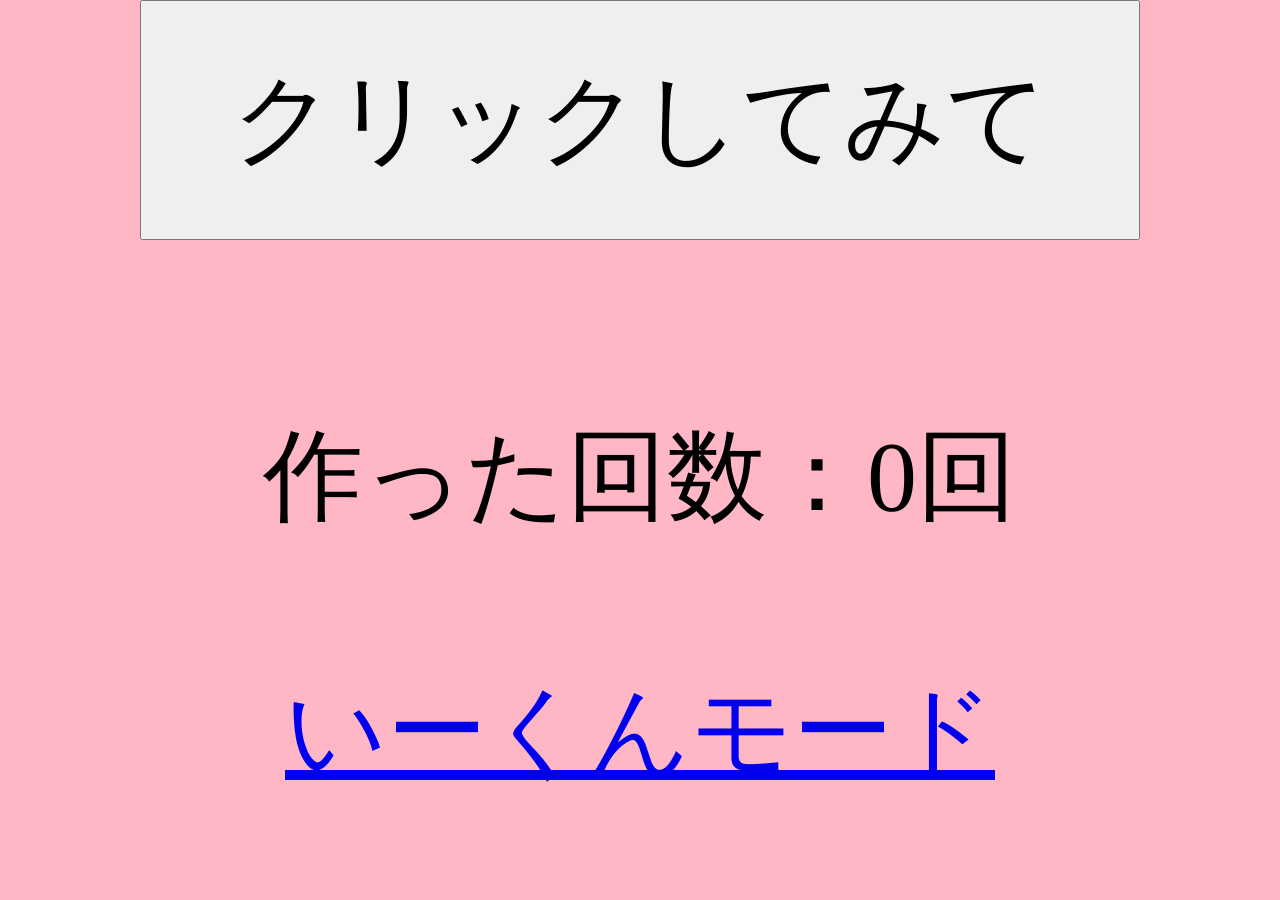
<file: index.html>
<!DOCTYPE html>
<html lang="ja">
<head>
    <meta charset="UTF-8">
    <link rel="stylesheet" href="style.css">
</head>
<body>
    <button class="btn">クリックしてみて</button>
    <div>  <!-- <span>を<div>に変更 -->
        <p class="number"></p>
    </div>
    <p class="p">作った回数：<span class="counter">0</span>回</p>
    <a href="endo.html"><p class="p">いーくんモード</p></a>
<script src="a.js"></script>
</body>
</html>
</file>
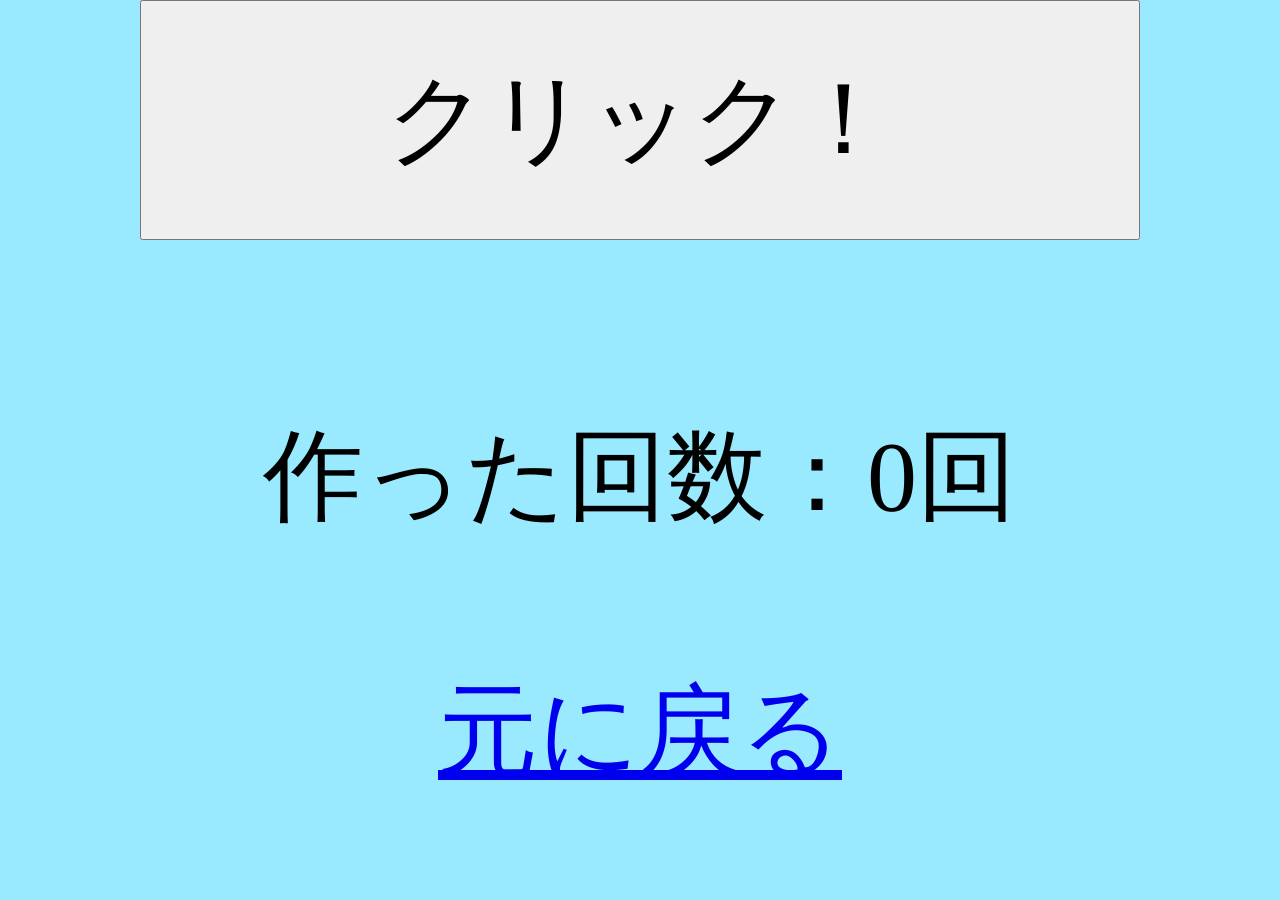
<file: endo.html>
<!DOCTYPE html>
<html lang="ja">
<head>
    <meta charset="UTF-8">
</head>
<body>
    <style>
        body {
    display: flex;
    flex-direction: column;  /* 縦方向に並べる */
    justify-content: center;  /* 横方向の中央 */
    align-items: center;      /* 縦方向の中央 */
    height: 100vh;            /* 高さを画面いっぱいに */
    margin: 0;                /* デフォルトのマージンを無くす */
}

button {
    font-size: 100px;
    width: 1000px;
    height: 500px;
    display: flex;
    justify-content: center;
    align-items: center;
}

.number {
    display: block;  /* 改行を有効にする */
    margin-top: 20px; /* ボタンとpタグの間にスペースを追加 */
    font-size: 150px;
}

.counter {
    margin-top: 20px; /* ボタンとpタグの間にスペースを追加 */
    font-size: 100px;
}

.p {
    margin-top: 20px; /* ボタンとpタグの間にスペースを追加 */
    font-size: 100px;
}

html {
    background-color: rgba(109, 226, 255, 0.692);
}
    </style>
    <button class="btn">クリック！</button>
    <div>  <!-- <span>を<div>に変更 -->
        <p class="number"></p>
    </div>
    <p class="p">作った回数：<span class="counter">0</span>回</p>
    <a href="index.html"><p class="p">元に戻る</p></a>
<script>
    document.addEventListener("DOMContentLoaded", () => {
　const btn = document.querySelector(".btn");
　let count = 0;
　let counter=0;
　const newitem = document.querySelector(".number");
　const countt = document.querySelector(".counter");
　const sachi = ["い","いー","いーく","いーくん"];

　btn.addEventListener("click", () => {
    　const sound = new Audio("決定ボタンを押す44.mp3");
    　sound.play();
    　count += 1;
    　if (count <= 4){
        　newitem.textContent=sachi[count -1];
    　}else if (count === 5){
        　count = 0;
        　newitem.textContent=""
    　}

    　if (count === 4){
        　counter++;
    　}
    　countt.textContent=counter;
　});
});
</script>
</body>
</html>
</file>
<file: style.css>
body {
    display: flex;
    flex-direction: column;  /* 縦方向に並べる */
    justify-content: center;  /* 横方向の中央 */
    align-items: center;      /* 縦方向の中央 */
    height: 100vh;            /* 高さを画面いっぱいに */
    margin: 0;                /* デフォルトのマージンを無くす */
}

button {
    font-size: 100px;
    width: 1000px;
    height: 500px;
    display: flex;
    justify-content: center;
    align-items: center;
}

.number {
    display: block;  /* 改行を有効にする */
    margin-top: 20px; /* ボタンとpタグの間にスペースを追加 */
    font-size: 150px;
}

.counter {
    margin-top: 20px; /* ボタンとpタグの間にスペースを追加 */
    font-size: 100px;
}

.p {
    margin-top: 20px; /* ボタンとpタグの間にスペースを追加 */
    font-size: 100px;
}

html {
    background-color: rgba(255, 151, 172, 0.692);
}
</file>
